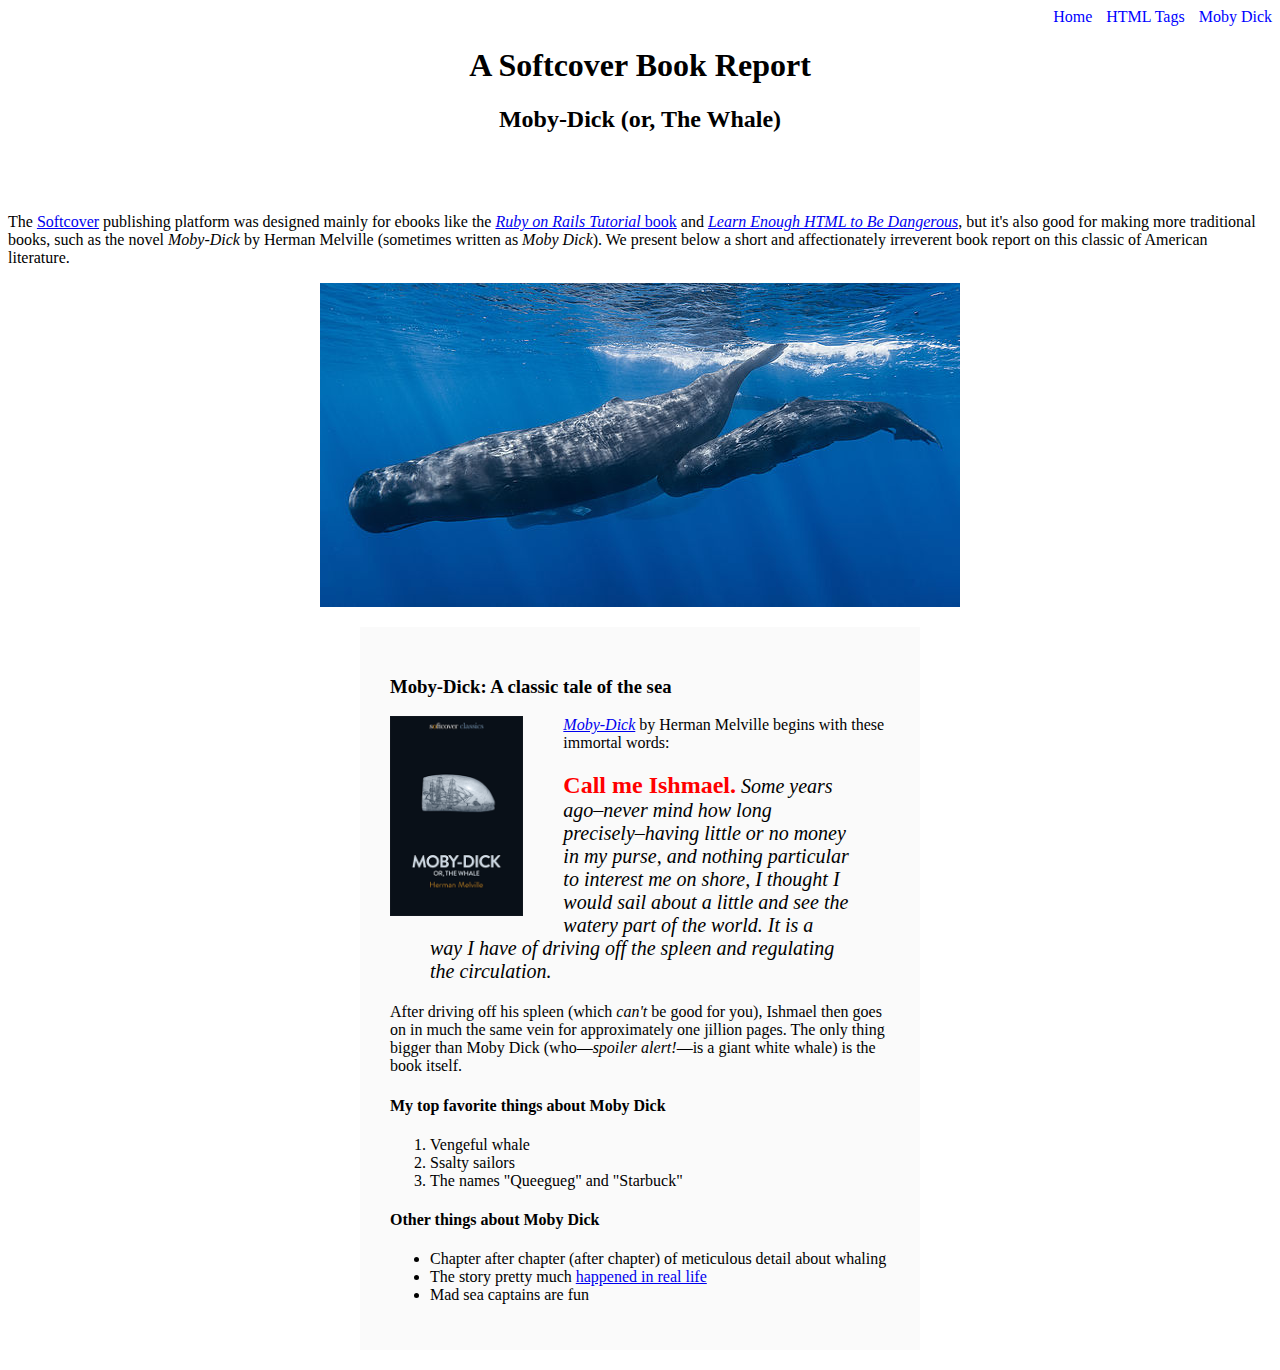
<file: moby_dick.html>
<!DOCTYPE html>
<html lang="en">
  <head>
    <title>Moby Dick</title>
    <meta charset="utf-8">
    <link rel="stylesheet" href="css/main.css">
  </head>
  <body>

    <div id="main-nav" class="nav-menu">
      <a href="index.html" class="nav-spacing">Home</a>
      <a href="tags.html" class="nav-spacing">HTML Tags</a>
      <a href="moby_dick.html" class="nav-spacing">Moby Dick</a>
    </div>

    <header class="header-style">
      <h1>A Softcover Book Report</h1>
      <h2>Moby-Dick (or, The Whale)</h2>
    </header>

    <div>
      <p>
        The <a href="https://www.softcover.io/">Softcover</a> publishing platform
        was designed mainly for ebooks like the
        <a href="https://railstutorial.org/book"><em>Ruby on Rails Tutorial</em>
        book</a> and <a href="https://learnenough.com/html"><em>Learn Enough
        HTML to Be Dangerous</em></a>, but it's also good for making more
        traditional books, such as the novel <em>Moby-Dick</em> by Herman
        Melville (sometimes written as <em>Moby Dick</em>). We present below a
        short and affectionately irreverent book report on this classic of
        American literature.
      </p>
    </div>

    <a href="https://commons.wikimedia.org/wiki/File:Sperm_whale_pod.jpg">
      <img src="images/sperm_whales.jpg" alt="Sperm Whale" class="photo-block">
    </a>

    <div class="blockquote-box">

      <h3>Moby-Dick: A classic tale of the sea</h3>

      <a href="https://www.softcover.io/read/6070fb03/moby-dick"
         target="_blank" rel="noopener">
        <img src="images/moby_dick.png" alt="Moby Dick" height="200px" class="photo-wraparound">
      </a>

      <p>
        <a href="https://www.softcover.io/read/6070fb03/moby-dick"
           target="_blank" rel="noopener">
          <em>Moby-Dick</em></a>
          by Herman Melville begins with these immortal words:
      </p>

      <blockquote class="blockquote">
        <p>
          <span class="blockquote-opening">Call me Ishmael.</span> Some years ago–never mind how long
          precisely–having little or no money in my purse, and nothing
          particular to interest me on shore, I thought I would sail about a
          little and see the watery part of the world. It is a way I have of
          driving off the spleen and regulating the circulation.
        </p>
      </blockquote>

      <p>
        After driving off his spleen (which <em>can't</em> be good for you),
        Ishmael then goes on in much the same vein for approximately one
        jillion pages. The only thing bigger than Moby Dick (who—<em>spoiler
        alert!</em>—is a giant white whale) is the book itself.
      </p>

			<h4>My top favorite things about Moby Dick</h4>

			<ol>
				<li>Vengeful whale</li>
				<li>Ssalty sailors</li>
				<li>The names "Queegueg" and "Starbuck"</li>
			</ol>

			<h4>Other things about Moby Dick</h4>

      <ul>
        <li>
          Chapter after chapter (after chapter) of meticulous detail about
          whaling
        </li>
        <li>
          The story pretty much
          <a href="https://en.wikipedia.org/wiki/Essex_(whaleship)"
             target="_blank" rel="noopener">happened in real life</a>
        </li>
        <li>Mad sea captains are fun</li>
      </ul>

    </div>
  </body>
</html>
</file>
<file: css/main.css>
.nav-menu {
	text-align: right;
}
.nav-spacing {
	margin: 0 0 0 10px;
	text-decoration: none;
	color: blue;
}
.image-link {
	text-decoration: none;
}
.header-style {
	text-align: center; margin: 0 0 80px;
}
.blockquote-box {
	width: 500px; margin: 20px auto; padding: 30px; background-color: #fafafa;
}
.photo-block {
	display: block; margin: 0 auto;
}
.photo-wraparound {
	float: left; margin: 0 40px 0 0;
}
.blockquote {
	font-style: italic; font-size: 20px;
}
.blockquote-opening {
	font-style: normal; font-size: 24px; font-weight: bold; color: #ff0000;
}
.blockquote-shaded {
	padding: 2px 20px; background: #657999;
}
</file>
